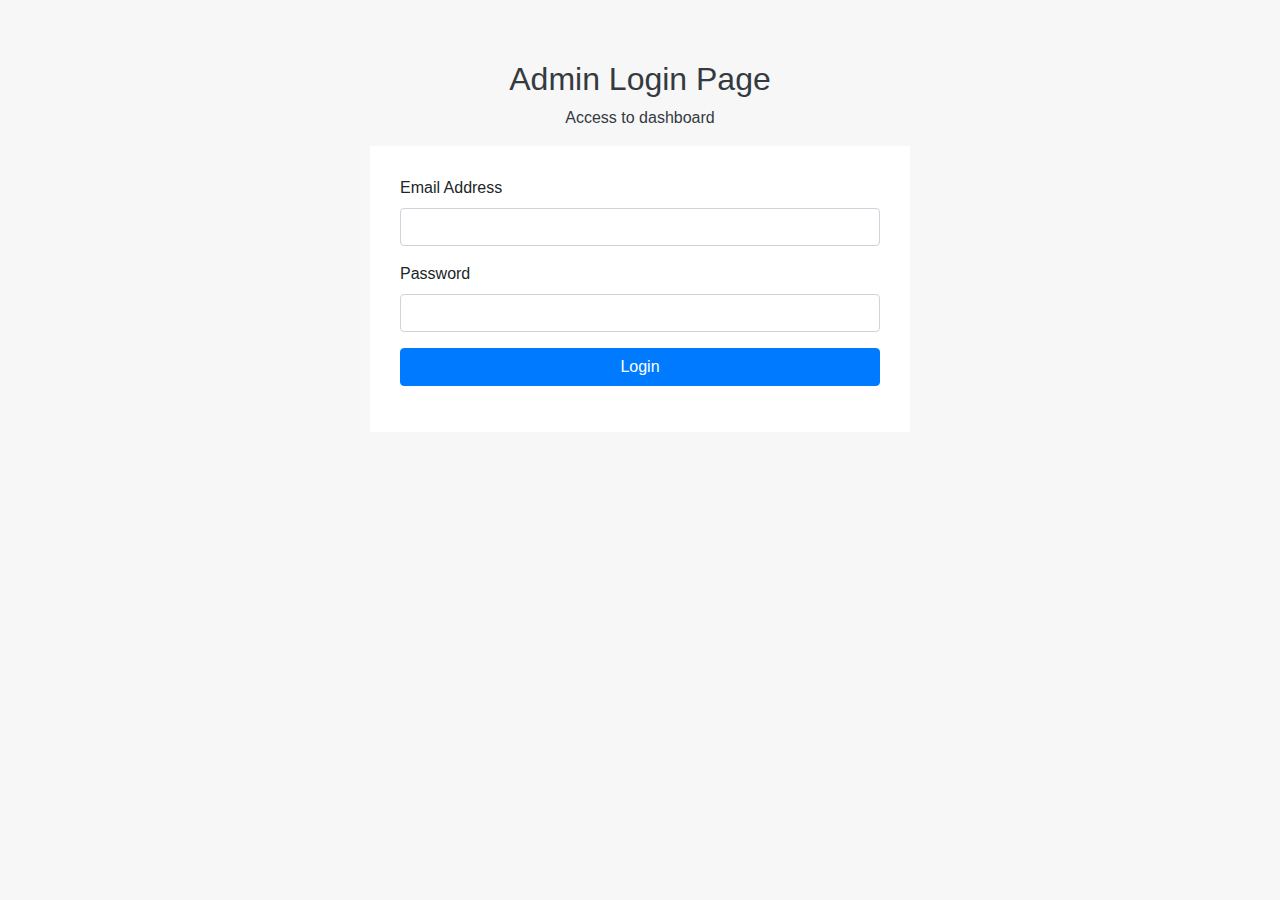
<file: index.html>
<!DOCTYPE html>
<html lang="en">
<head>
    <meta charset="UTF-8">
    <meta name="viewport" content="width=device-width, initial-scale=1.0">
    <title>design</title>
    <link rel="stylesheet" href="asset/css/bootstrap4.6.min.css">
    <link rel="stylesheet" href="asset/css/stylesheet.css">
</head>
<body>
    <div class="section">
        <div class="container-fluid navbar1">
            <div class="row box">
                <div class="col-lg-2 logo">
                    <img src="./asset/images/logo.png" alt="logo">
                </div>
                <div class="col-lg-10 logo1">
                    <p class="abc">Inventory Management System.</p>
                    <button type="button" id="logout-btn" class="profile-btn">Log out</button>
                </div>
            </div>
        </div>
        <div class="sidebar1">
            <div class="box1">
                <ul>
                    <li><a href="index.html">Home</a></li>
                    <li><a href="products.html" id="product-form">Products</a></li>
                    <li><a href="product_category.html" id="product-category">Product Category</a></li>
                </ul>
            </div>
        </div>
        <div class="content">
            <div class="container">
                <div class="row">
                    <div class="col-lg-1 mb-2">
                        <h6>Dashboard</h6>
                    </div>
                    <div class="col-lg-1 offset-lg-10">
                        <!-- <button class="btn btn-primary">Add</button> -->
                    </div>
                    <input type="text" id="searchByName" placeholder="Search for products by names.."
                        title="Type in a name">
                    <input type="text" id="searchByMaxPrice" placeholder="Search forproducts with max price.."
                        title="Type in a name">
                    <div class="col-lg-12">
                        <table id="myTable">
                            <thead>
                                <tr>
                                    <th>ID</th>
                                    <th>Name</th>
                                    <th>Description</th>
                                    <th>Category</th>
                                    <th>Price</th>
                                    <th>Quantity</th>
                                    <th>SKU</th>
                                    <th>Cart Option</th>
                                </tr>
                            </thead>
                            <tbody id="data">

                            </tbody>
                        </table>
                    </div>
                </div>
            </div>
        </div>
    </div>
    <script src="asset/js/jquery.js"></script>
    <script src="asset/js/bootstrap.bundle.min.js"></script>
    <script src="asset/js/common.js"></script>
    <script src="asset/js/index.js"></script>
</body>
</html>
</file>
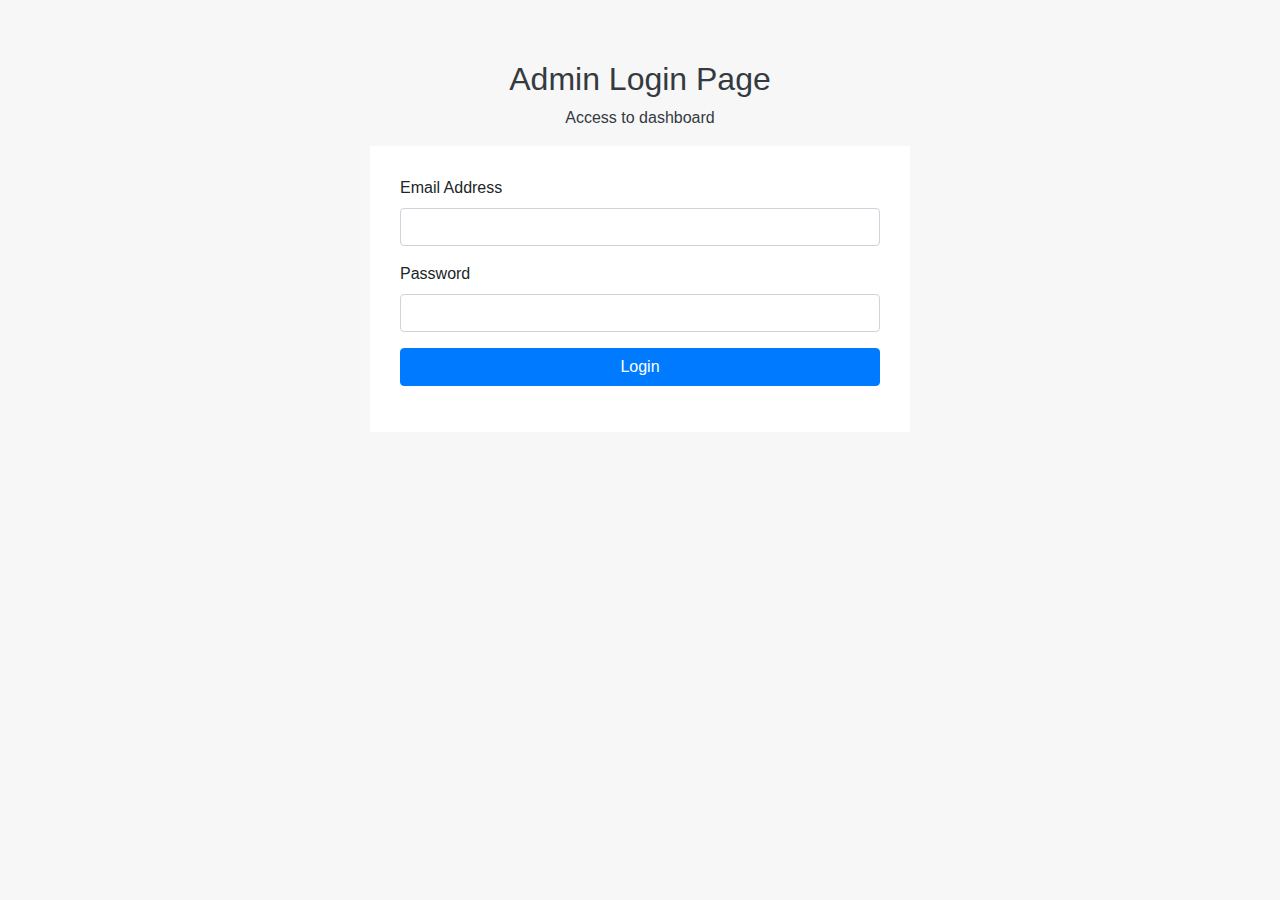
<file: login.html>
<!DOCTYPE html>
<html lang="en">
<head>
    <meta charset="UTF-8">
    <meta name="viewport" content="width=device-width, initial-scale=1.0">
    <title>Login page</title>
    <link rel="stylesheet" href="asset/css/bootstrap4.6.min.css">
    <link rel="stylesheet" href="asset/css/stylesheet.css">
</head>
<body>
    <div class="container">
        <div class="row main-wrapper">
            <div class="col-lg-6 offset-lg-3">
                <h2 class="text-dark text-center">Admin Login Page</h2>
                <p class="text-dark text-center">Access to dashboard</p>
                <div class="account-wrapper">
              <form id="login-form">
                <div class="form-group">
                    <label>Email Address</label>
                    <input class="form-control" id="username" name="username">
                    <span id="usernameError" class="text-danger"></span>
                </div>
                <div class="form-group">
                   <label>Password</label>
                   <input class="form-control" type="password" id="password" name="password">
                   <span id="passwordError" class="text-danger"></span>
                </div>
                <div class="form-group text-center">
                    <button class="btn btn-primary custom-btn" type="submit">Login</button>
                </div>
            </form>
        </div>
        </div>
        </div>
    </div>
    <script src="asset/js/jquery.js"></script>
    <script src="asset/js/bootstrap.bundle.min.js"></script>
    <script src="asset/js/login.js"></script>
</body>
</html>
</file>
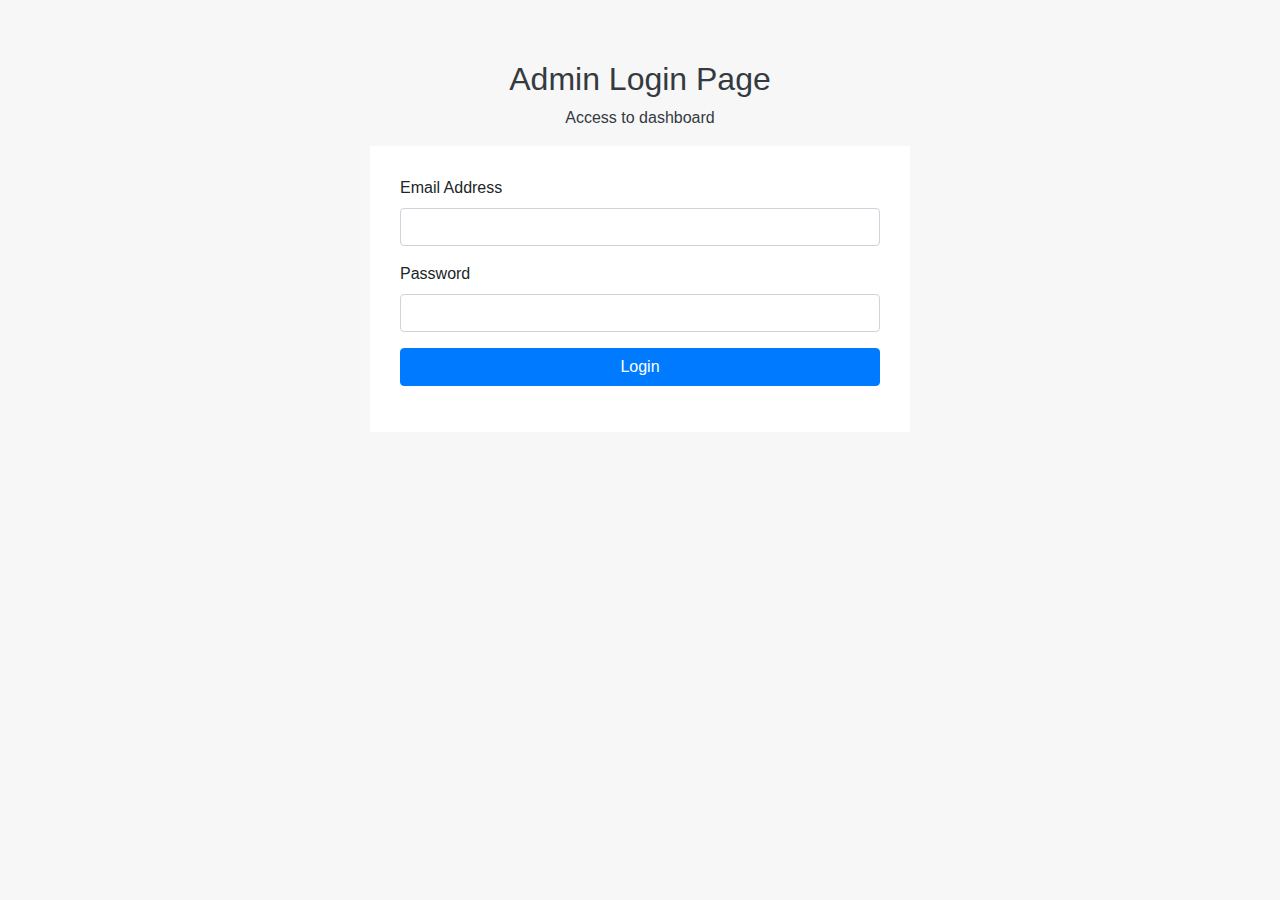
<file: product_category.html>
<!DOCTYPE html>
<html lang="en">
<head>
    <meta charset="UTF-8">
    <meta name="viewport" content="width=device-width, initial-scale=1.0">
    <title>Product category</title>
    <link rel="stylesheet" href="asset/css/bootstrap4.6.min.css">
    <link rel="stylesheet" href="asset/css/stylesheet.css">
</head>
<body>
    <div class="section">
        <div class="container-fluid navbar1">
            <div class="row box">
                <div class="col-lg-2 logo">
                    <img src="./asset/images/logo.png" alt="logo">
                </div>
                <div class="col-lg-10 logo1">
                    <p class="abc">Inventory Management System.</p>
                    <button type="button" id="logout-btn" class="profile-btn">Log out</button>
                </div>
            </div>
        </div>
        <div class="sidebar1">
            <div class="box1">
                <ul>
                    <li><a href="index.html">Home</a></li>
                    <li><a href="products.html" id="product-form">Products</a></li>
                    <li><a href="product_category.html" id="product-category">Product Category</a></li>
                </ul>
            </div>
        </div>
        <div class="content">
            <div class="container">
                <div class="row">
                    <div class="col-lg-3">
                        <h6>Product categories </h6>
                    </div>
                    <div class="col-lg-2 offset-lg-7 mb-2">
                        <button class="btn btn-primary" id="addNewCategory">Add category</button>
                    </div>
                    <div class="col-lg-12">
                        <table>
                            <thead>
                                <tr>
                                    <th>ID</th>
                                    <th>Name</th>
                                    <th>Description</th>
                                    <th>Product</th>
                                    <th>Action</th>
                                </tr>
                            </thead>
                            <tbody id="data">

                            </tbody>
                        </table>
                    </div>
                </div>
            </div>
        </div>
        <div id="add-category" class="hide">
            <div class="modal-dialog">
                <form id="submit-product">
                    <div class="modal-content">
                        <div class="modal-header">
                            <h5 class="modal-title" id="exampleModalLabel">Add product</h5>
                            <button type="button" id="close">
                                <span aria-hidden="true">&times;</span>
                            </button>
                        </div>
                        <div class="modal-body">

                            <div class="form-group">
                                <label>Name</label>
                                <input class="form-control" id="category_name" name="category_name">
                                <span id="nameError" class="text-danger"></span>
                            </div>
                            <div class="form-group">
                                <label>Description</label>
                                <input class="form-control" id="category_description" name="category_description">
                                <span id="desError" class="text-danger"></span>
                            </div>
                        </div>
                        <div class="modal-footer">
                            <button type="submit" class="btn btn-primary">Save changes</button>
                        </div>
                    </div>
                </form>
            </div>
        </div>
    </div>
    <script src="asset/js/jquery.js"></script>
    <script src="asset/js/bootstrap.bundle.min.js"></script>
    <script src="asset/js/common.js"></script>
    <script src="asset/js/product_category.js"></script>
</body>

</html>
</file>
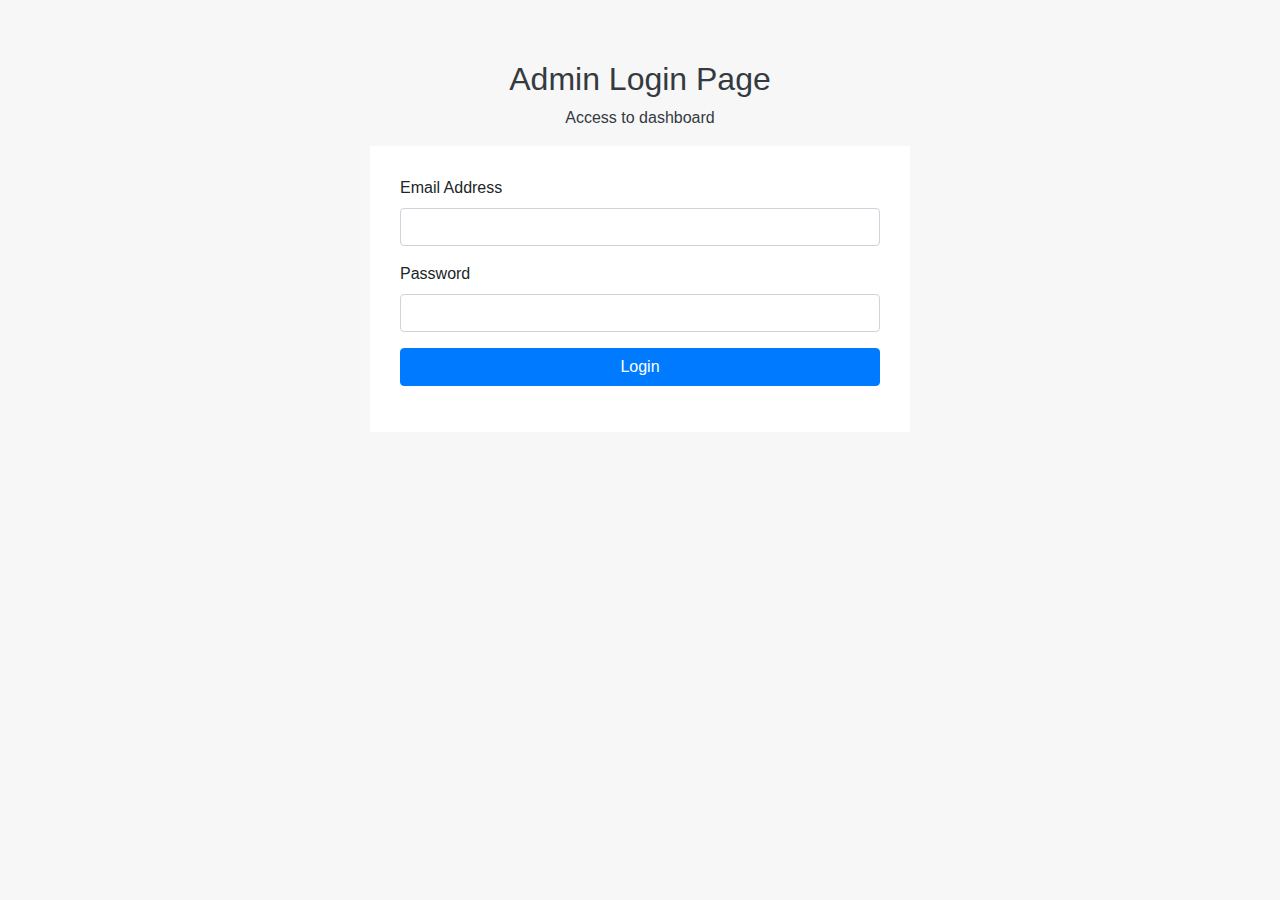
<file: products.html>
<!DOCTYPE html>
<html lang="en">

<head>
    <meta charset="UTF-8">
    <meta name="viewport" content="width=device-width, initial-scale=1.0">
    <title>Product </title>
    <link rel="stylesheet" href="asset/css/bootstrap4.6.min.css">
    <link rel="stylesheet" href="asset/css/stylesheet.css">
</head>

<body>
    <div class="section">
        <div class="container-fluid navbar1">
            <div class="row box">
                <div class="col-lg-2 logo">
                    <img src="./asset/images/logo.png" alt="logo">
                </div>
                <div class="col-lg-10 logo1">
                    <p class="abc">Inventory Management System.</p>
                    <button type="button" id="logout-btn" class="profile-btn">Log out</button>
                </div>
            </div>
        </div>
        <div class="sidebar1">
            <div class="box1">
                <ul>
                    <li><a href="index.html">Home</a></li>
                    <li><a href="products.html" id="product-form">Products</a></li>
                    <li><a href="product_category.html" id="product-category">Product Category</a></li>
                </ul>
            </div>
        </div>
        <div class="content">
            <div class="container">
                <div class="row">
                    <div class="col-lg-2 mb-3">
                        <h6>Products</h6>
                    </div>
                    <div class="col-lg-2 offset-lg-8">
                        <a href="#" class="btn btn-primary" id="createProduct">Add product</a>
                    </div>
                    <div class="col-lg-12">
                        <table>
                            <thead>
                                <tr>
                                    <th>ID</th>
                                    <th>Name</th>
                                    <th>Description</th>
                                    <th>Category</th>
                                    <th>Price</th>
                                    <th>Quantity</th>
                                    <th>SKU</th>
                                    <th>Action</th>
                                </tr>
                            </thead>
                            <tbody id="data">

                            </tbody>
                        </table>
                    </div>
                </div>
            </div>
        </div>
    </div>
    <!-- model -->
    <div id="add-product" class="hide">
        <div class="modal-dialog">
            <form id="submit-product">
                <div class="modal-content">
                    <div class="modal-header">
                        <h5 class="modal-title" id="exampleModalLabel">Add product</h5>
                        <button type="button" class="customBtn" id="close1">
                            <span aria-hidden="true">&times;</span>
                        </button>
                    </div>
                    <div class="modal-body">

                        <div class="form-group">
                            <label>Name</label>
                            <input class="form-control" id="product_name" name="product_name">
                            <span id="nameError" class="text-danger"></span>
                        </div>
                        <div class="form-group">
                            <label>Category</label>
                            <select class="form-control" name="product_category" id="product_category">
                                <option value="" selected disabled>Select your category</option>
                            </select>
                            <span id="categoryError" class="text-danger"></span>
                        </div>
                        <div class="form-group">
                            <label>Description</label>
                            <input class="form-control" id="product_description" name="product_description">
                            <span id="desError" class="text-danger"></span>
                        </div>
                        <div class="form-group">
                            <label>Price</label>
                            <input class="form-control" id="product_price" name="product_price">
                            <span id="priceError" class="text-danger"></span>
                        </div>
                        <div class="form-group">
                            <label>Quantity</label>
                            <input class="form-control" id="product_quantity" name="product_quantity">
                            <span id="quantityError" class="text-danger"></span>
                        </div>
                        <div class="form-group">
                            <label>SUK</label>
                            <input class="form-control" id="suk" name="suk">
                            <span id="sukError" class="text-danger"></span>
                        </div>
                    </div>
                    <div class="modal-footer">
                        <button type="submit" class="btn btn-primary">Save changes</button>
                    </div>
                </div>
            </form>
        </div>
    </div>
    <!--  -->
    <script src="asset/js/jquery.js"></script>
    <script src="asset/js/bootstrap.bundle.min.js"></script>
    <script src="asset/js/common.js"></script>
    <script src="asset/js/products.js"></script>
</body>

</html>
</file>
<file: asset/css/stylesheet.css>
*{
    padding: 0;
    margin: 0;
    box-sizing: border-box;
}
/* login page and signup page */
body{
    background-color: #f7f7f7;
}
.main-wrapper{
    padding: 60px 0px;
}
.account-wrapper {
    padding: 30px;
    background-color: #fff;
}
.custom-btn{
    width: 100%;
}
.section{
    position: relative;
    width: 100%;
}
.navbar1{
    display: inline-block;
}
.box{
    position: absolute;
    top: -1px;
    width: 100%;
    height: 50px;
    border: 1px solid black;
}
.box ul {
    float: right;
    /* margin-right: 0%; */
}
.logo {
display: inline-block;
display: flex;
align-items: center;
justify-content: center;
/* padding: 1px; */
margin-top: -17px;
}
.profile-btn{
    margin-right: -15px;
}
.logo1 {
display: flex;
align-items: center;
justify-content: space-between;
}
.box .logo img{
    width: 100px;
}
.box1{
    position: absolute;
    top: 50px;
    left: 0px;
    width: 100%;
    max-width: 250px;
    height: calc(100vh - 50px);
    border: 1px solid black;
    background-color: #34444c;
}
.box1 ul{

padding: 10px;

}
.box1 ul li{

padding: 7px 22px;

}
.box1 ul li a{
color: #b7c0cd;
}

.logo1 p {
    display: block;
    margin-left: 51px;
    font-size: 20px;
    font-weight: 500;
    /* line-height: 29px; */
    padding: 10px
} 
.logo1 button{
margin-top: -17px;
padding: 11px;
width: 103px;
}
.sidebar1{
background-color: #34444c;
}
.content{
position: absolute;
top: 100px;
left :250px;
width: 76%;
}
table {
border-collapse: collapse;
border-spacing: 0;
width: 100%;
border: 1px solid #ddd;
}

th, td {
text-align: left;
padding: 16px;
}

tr:nth-child(even) {
background-color: #f2f2f2;
}
#searchByName,#searchByMaxPrice {
background-repeat: no-repeat;
width: 40%;
font-size: 16px;
padding: 12px 20px 12px 40px;
border: 1px solid #ddd;
margin-bottom: 12px;
margin-left: 15px;
}
.show{
color: rgb(0, 0, 0);

}
.hide{
display: none;
}
.customBtn{
    padding: 3px 13px;
    border: 1px solid black;
    border-radius: 5px;
}
</file>
